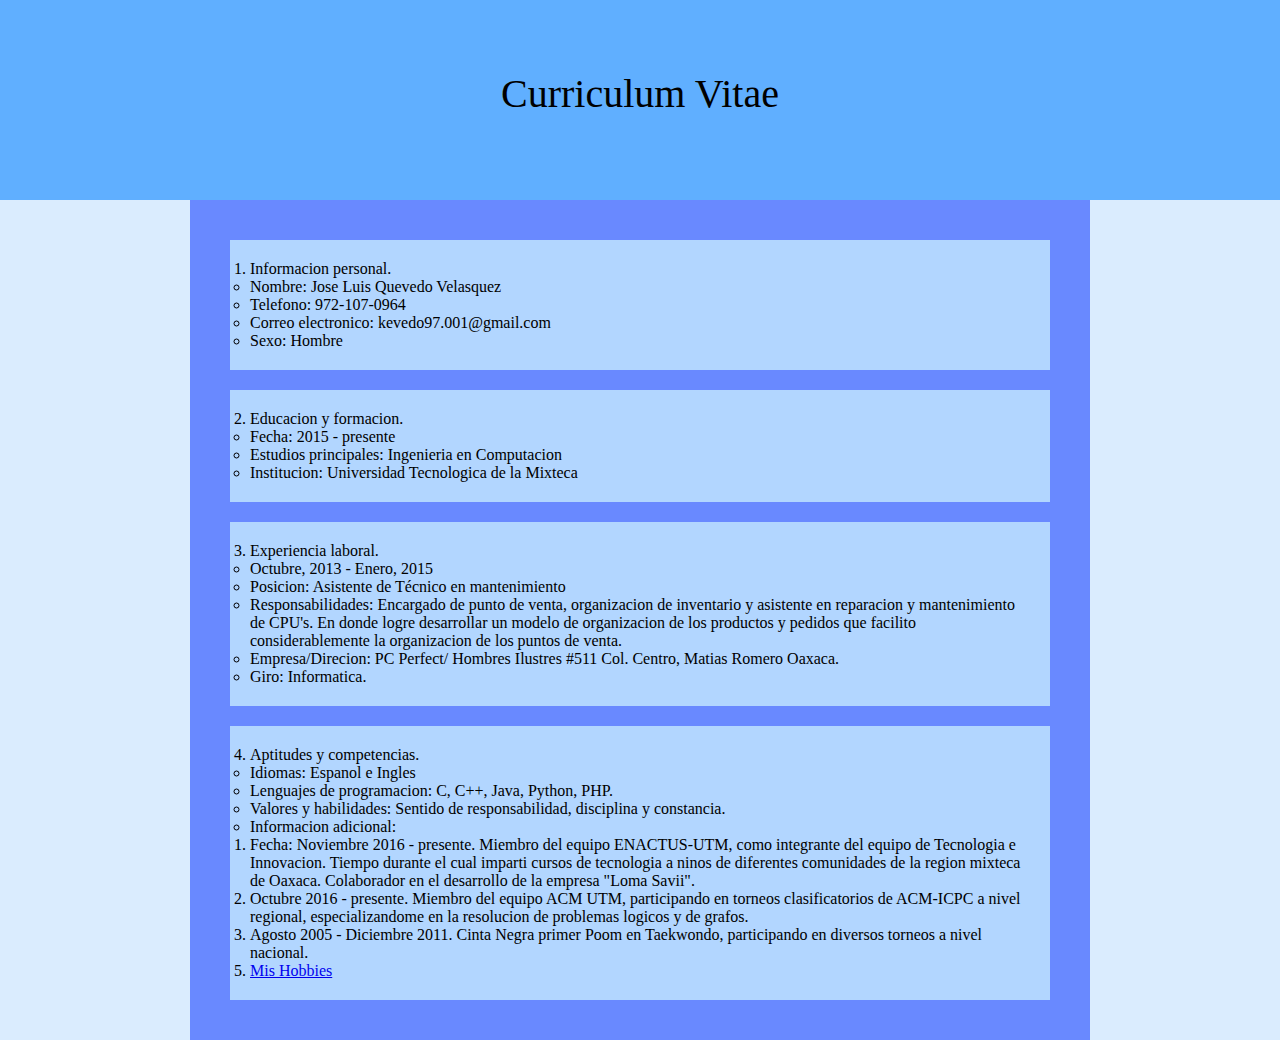
<file: Index.html>
<!DOCTYPE html>
<html lang="en">
<head>
	<meta charset='UTF-8' />
	<title> Mi CV - Jose Luis Q.</title>
	<link rel='stylesheet' href='styles.css'/>
</head>
<body>
	<div class='header'> Curriculum Vitae </div>
	<div class='fondo'>
		<div class='page'>
			<div class='centro'>
				<ol>
					<div class='item'>
						<li>Informacion personal.</li>
						<ul>
							<li>Nombre: Jose Luis Quevedo Velasquez</li>
							<li>Telefono: 972-107-0964</li>
							<li>Correo electronico: kevedo97.001@gmail.com</li>
							<li>Sexo: Hombre</li>
						</ul>
					</div>
					<div class='item'>
					<li>Educacion y formacion.</li>
					<ul>
						<li>Fecha: 2015 - presente</li>
						<li>Estudios principales: Ingenieria en Computacion</li>
						<li>Institucion: Universidad Tecnologica de la Mixteca</li>
					</ul>
				</div>
				<div class='item'>
					<li>Experiencia laboral.</li>
					<ul>
						<li>Octubre, 2013 - Enero, 2015</li>
						<li>Posicion: Asistente de Técnico en mantenimiento</li>
						<li>Responsabilidades: Encargado de punto de venta, organizacion de inventario y asistente en reparacion y mantenimiento de CPU's. En donde logre desarrollar un modelo de organizacion de los productos y pedidos que facilito considerablemente la organizacion de los puntos de venta.</li>
						<li>Empresa/Direcion: PC Perfect/ Hombres Ilustres #511 Col. Centro, Matias Romero Oaxaca.</li>
						<li>Giro: Informatica.</li>
					</ul>
				</div>
				<div class='item'>
					<li>Aptitudes y competencias.</li>
					<ul>
						<li>Idiomas: Espanol e Ingles</li>
						<li>Lenguajes de programacion: C, C++, Java, Python, PHP.</li>
						<li>Valores y habilidades: Sentido de responsabilidad, disciplina y constancia.</li>
						<li>Informacion adicional:</li>
						<ol>
							<li>Fecha: Noviembre 2016 - presente.
							Miembro del equipo ENACTUS-UTM, como integrante del equipo de Tecnologia e Innovacion. Tiempo durante el cual imparti cursos de tecnologia a ninos de diferentes comunidades de la region mixteca de Oaxaca. Colaborador en el desarrollo de la empresa "Loma Savii".</li>
							<li>Octubre 2016 - presente.
							Miembro del equipo ACM UTM, participando en torneos clasificatorios de ACM-ICPC a nivel regional, especializandome en la resolucion de problemas logicos y de grafos.</li>
							<li>Agosto 2005 - Diciembre 2011.
							Cinta Negra primer Poom en Taekwondo, participando en diversos torneos a nivel nacional.</li>
						</ol>
					</ul>
					<li> <a href='Hobbies.html'> Mis Hobbies </a> </li>
				</div>
				</ol>
			</div>
		</div>
	</div>
	
</body>
</html>
</file>
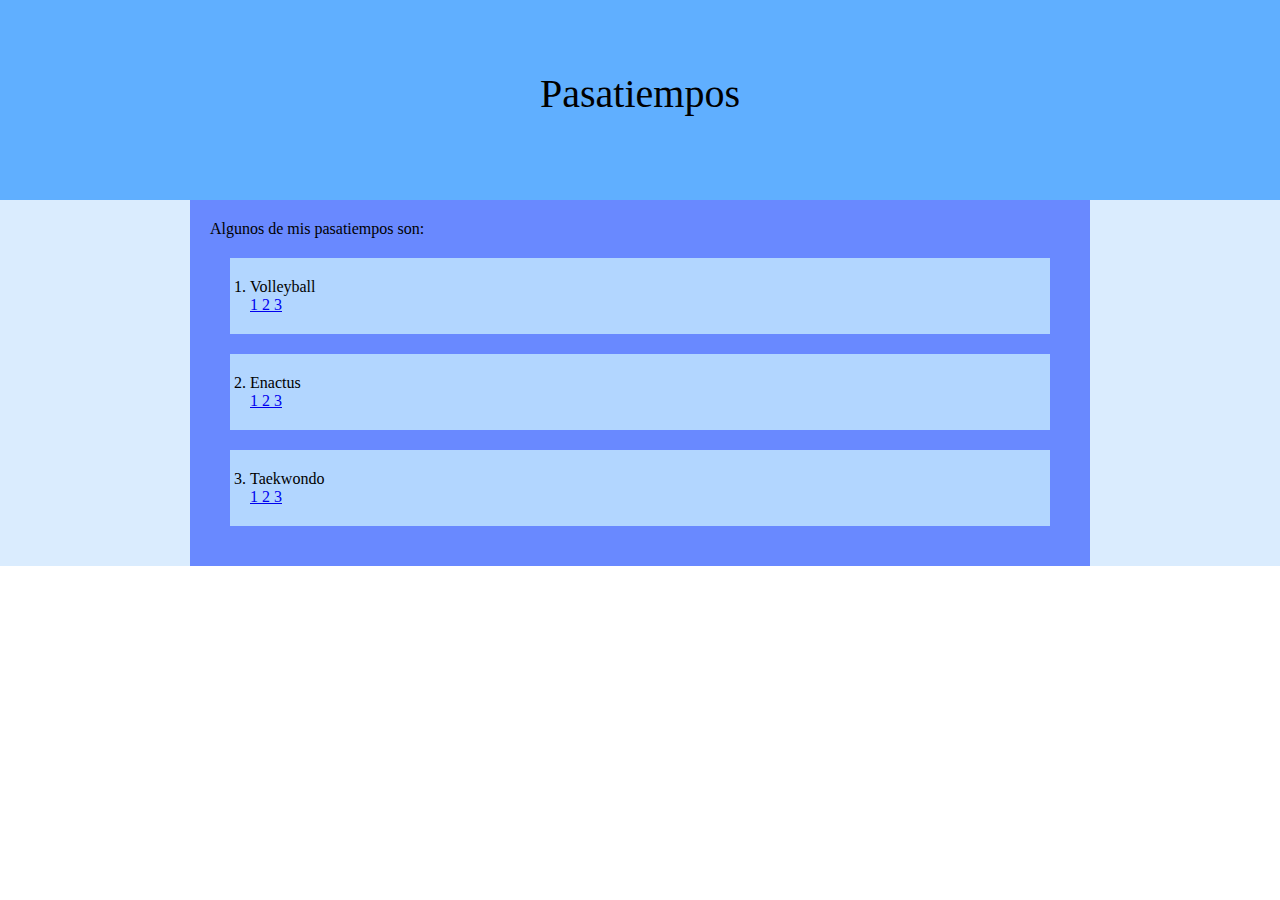
<file: Hobbies.html>
<!DOCTYPE html>
<html lang="en">
<head>
	<meta charset='UTF-8' />
	<title> Pasatiempos - Jose Luis Q.</title>
	<link rel='stylesheet' href='styles.css'/>
</head>
<body>
	<div class='header'> Pasatiempos </div>
	<div class='fondo'>
		<div class='page'>
			<div class='centro'>
				<p>Algunos de mis pasatiempos son: </p>
				<ol>
					<div class='item'>
						<li> Volleyball </li>
						<a href="https://s3.amazonaws.com/msumavericks.com/images/2017/11/9/Jackie_Jones.JPG"> 1 </a>
						<a href="https://d.ibtimes.co.uk/en/full/1537929/beach-volleyball.jpg?w=736&e=6172844ef271a16ec2b4386d29a500d3"> 2 </a>
						<a href="http://www.norceca.info/media/1025194/la-paz-mexicans-virgen-and-ontiveros.jpg"> 3 </a>
					</div>
					<div class='item'>
						<li> Enactus </li>
						<a href="http://enactusaustralia.org.au/media/images/ENACTUS_2018_(823).JPG"> 1 </a>
						<a href="http://www.minimbahproject.org/wp-content/uploads/2015/10/enactus-infographic.gif"> 2 </a>
						<a href="https://i1.wp.com/www.enactus-eur.nl/wp-content/uploads/2017/03/enactus_slogan-copy.jpg?w=2240"> 3 </a>
					</div>
					<div class='item'>
						<li> Taekwondo </li>
						<a href="http://info7.blob.core.windows.net.optimalcdn.com/images/2017/06/25/tae.jpg"> 1 </a>
						<a href="https://www.meganews.mx/wp-content/uploads/2018/09/rio-olympics-taekwondo.jpg"> 2 </a>
						<a href="https://content.web-repository.com/s/8064033783661705/uploads/Images/Kids-4830379.png"> 3 </a>
					</div>
				</ol>
			</div>
		</div>
	</div>
</body>
</html>
</file>
<file: styles.css>
*{
	margin:0;
	padding: 0;
	box-sizing: border-box;
}

.header{
	height: 200px;
	background-color: #60AFFF;
	text-align: center;
	padding-top: 70px;
	font-size: 40px;
}

.page{
	width: 900px;
	margin: 0 auto;
}

.fondo {
	overflow: hidden;
	background-color: #DAECFE;
}

.centro {
	float: center;
	width: auto;
	height: auto;
	background-color: #6989FF;    
	padding: 20px;
}

.item {
  float: center;
  width: auto;
  padding: 20px;
  margin: 20px;
  height: auto;
  background-color: #B2D6FF;
}
</file>
